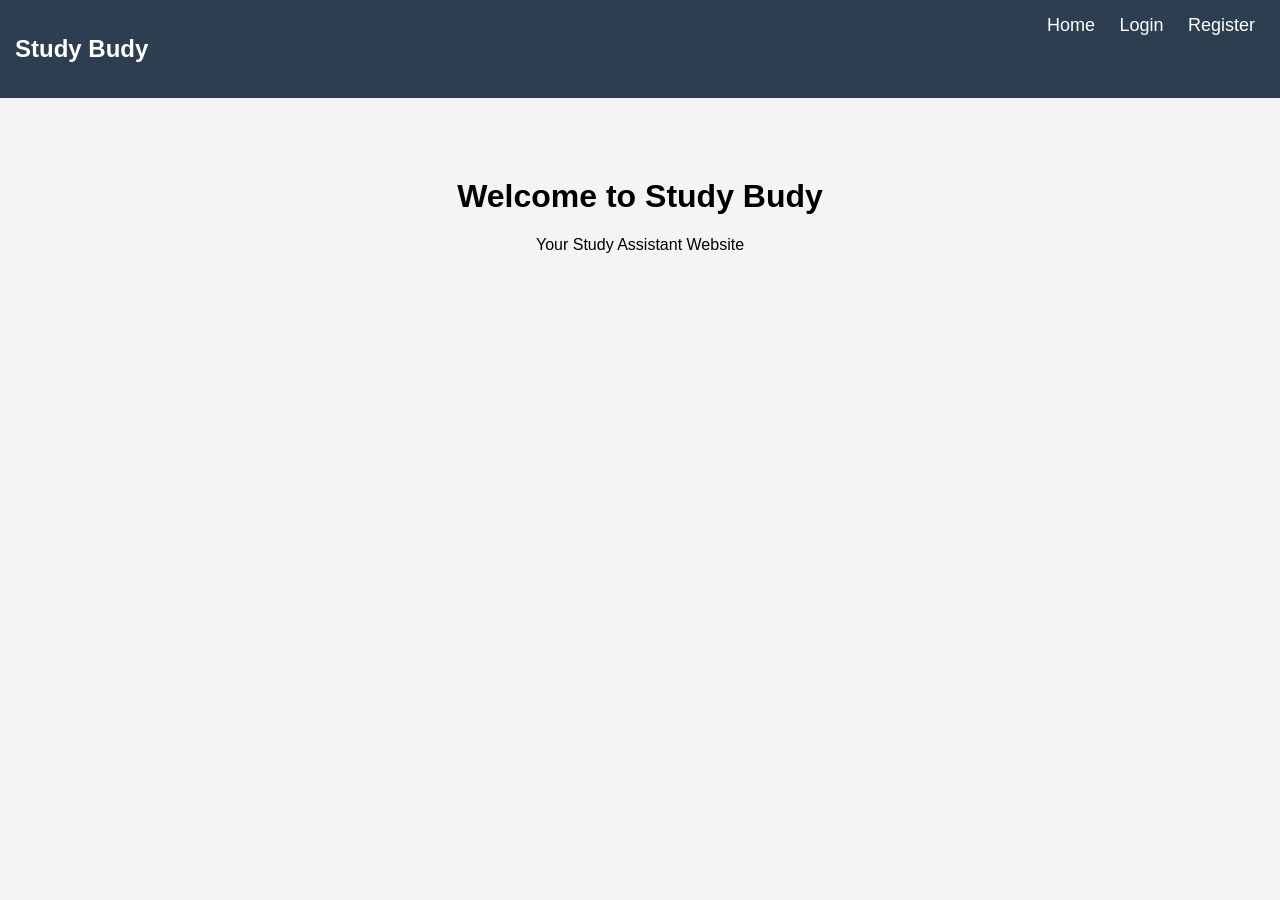
<file: index.html>
<!DOCTYPE html>
<html>
<head>
    <title>Study Budy</title>
    <link rel="stylesheet" href="css/style.css">
</head>
<body>

    <div class="navbar">
        <h2>Study Budy</h2>
        <div class="nav-links">
            <a href="index.html">Home</a>
            <a href="pages/login.html">Login</a>
            <a href="pages/register.html">Register</a>
        </div>
    </div>

    <div class="container">
        <h1>Welcome to Study Budy</h1>
        <p>Your Study Assistant Website</p>
    </div>

</body>
</html>
</file>
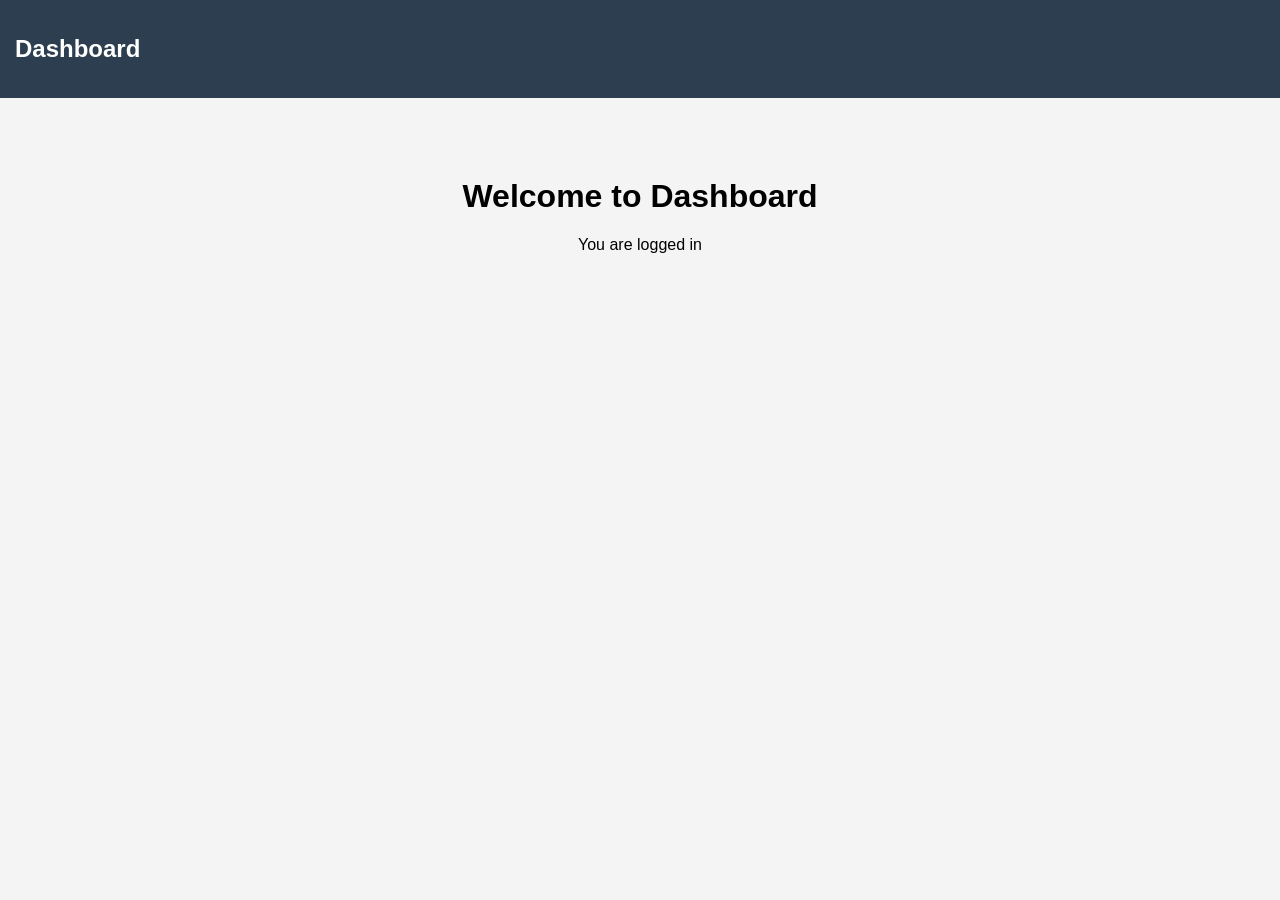
<file: dashboard.html>
<!DOCTYPE html>
<html>
<head>
    <title>Dashboard</title>
    <link rel="stylesheet" href="../css/style.css">
</head>
<body>

    <div class="navbar">
        <h2>Dashboard</h2>
    </div>

    <div class="container">
        <h1>Welcome to Dashboard</h1>
        <p>You are logged in</p>
    </div>

</body>
</html>
</file>
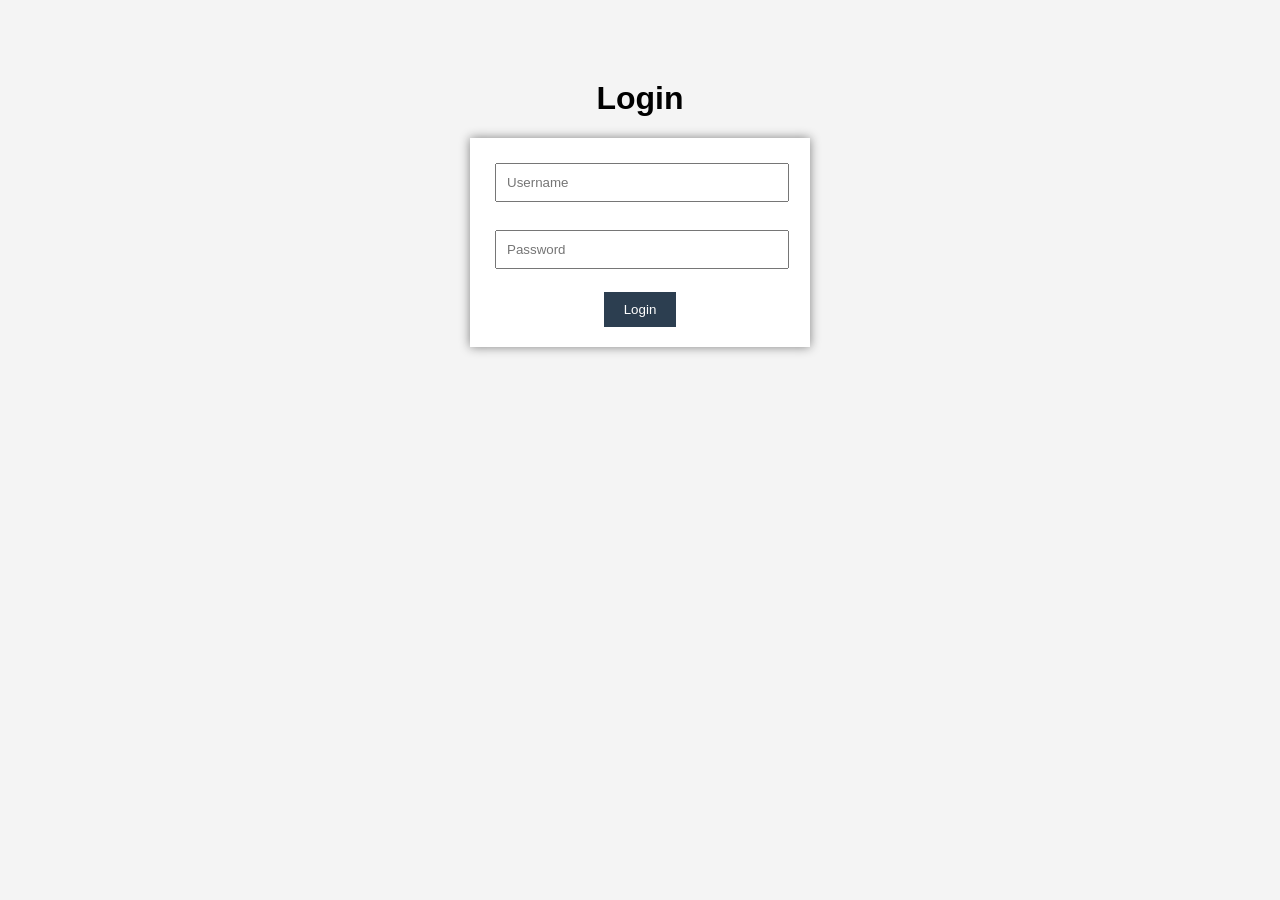
<file: pages/login.html>
<!DOCTYPE html>
<html>
<head>
    <title>Login</title>
    <link rel="stylesheet" href="../css/style.css">
</head>
<body>

    <div class="container">
        <h1>Login</h1>

        <form>
            <input type="text" placeholder="Username"><br><br>
            <input type="password" placeholder="Password"><br><br>
            <button>Login</button>
        </form>
    </div>

</body>
</html>
</file>
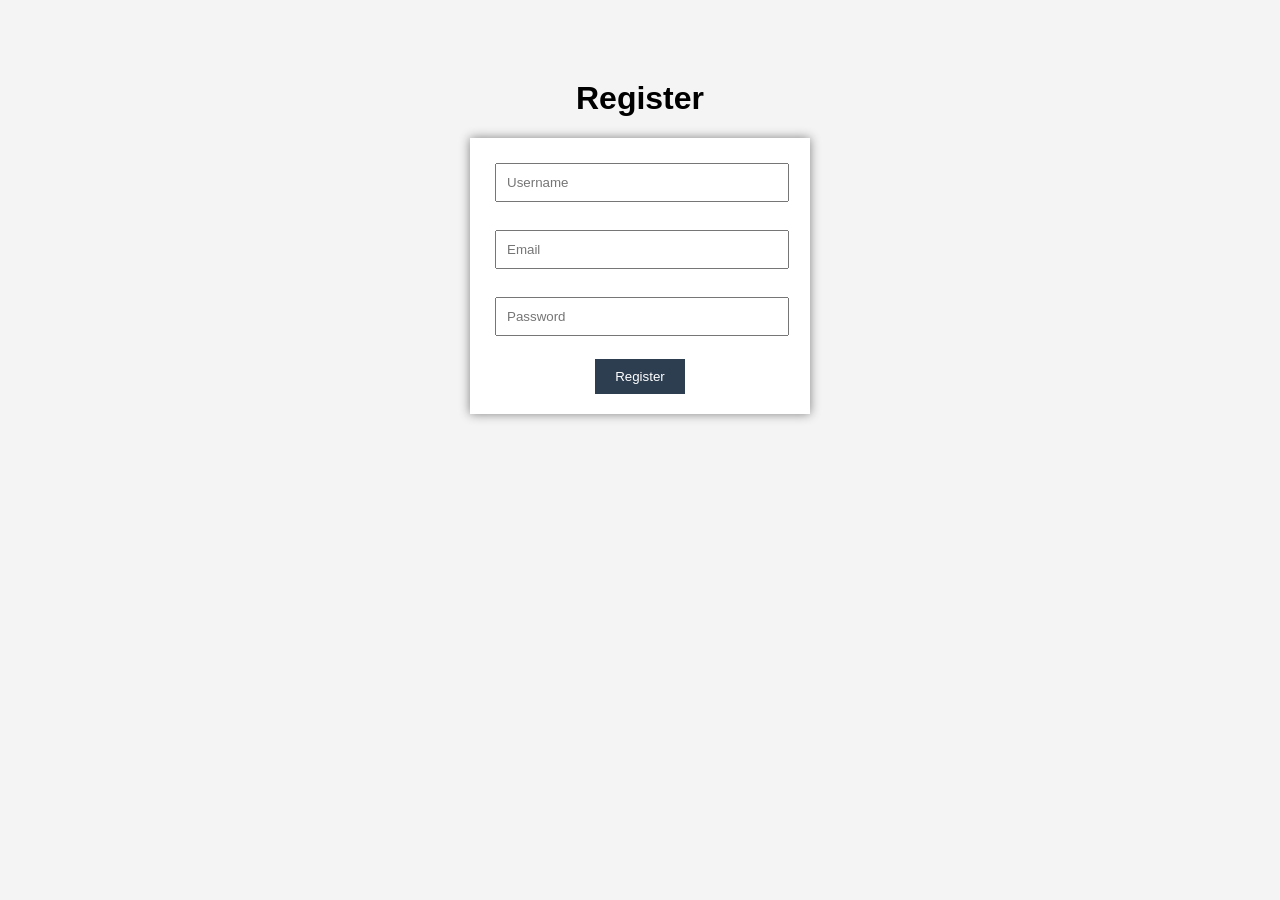
<file: pages/register.html>
<!DOCTYPE html>
<html>
<head>
    <title>Register</title>
    <link rel="stylesheet" href="../css/style.css">
</head>
<body>

    <div class="container">
        <h1>Register</h1>

        <form>
            <input type="text" placeholder="Username"><br><br>
            <input type="email" placeholder="Email"><br><br>
            <input type="password" placeholder="Password"><br><br>
            <button>Register</button>
        </form>
    </div>

</body>
</html>
</file>
<file: css/style.css>
body {
    margin: 0;
    font-family: Arial;
    background-color: #f4f4f4;
}

.navbar {
    background-color: #2c3e50;
    color: white;
    padding: 15px;
    display: flex;
    justify-content: space-between;
}

.nav-links a {
    color: white;
    margin: 10px;
    text-decoration: none;
    font-size: 18px;
}

.container {
    text-align: center;
    margin-top: 80px;
}

form {
    background: white;
    padding: 20px;
    width: 300px;
    margin: auto;
    box-shadow: 0px 0px 10px gray;
}

input {
    width: 90%;
    padding: 10px;
    margin: 5px;
}

button {
    padding: 10px 20px;
    background-color: #2c3e50;
    color: white;
    border: none;
    cursor: pointer;
}
</file>
